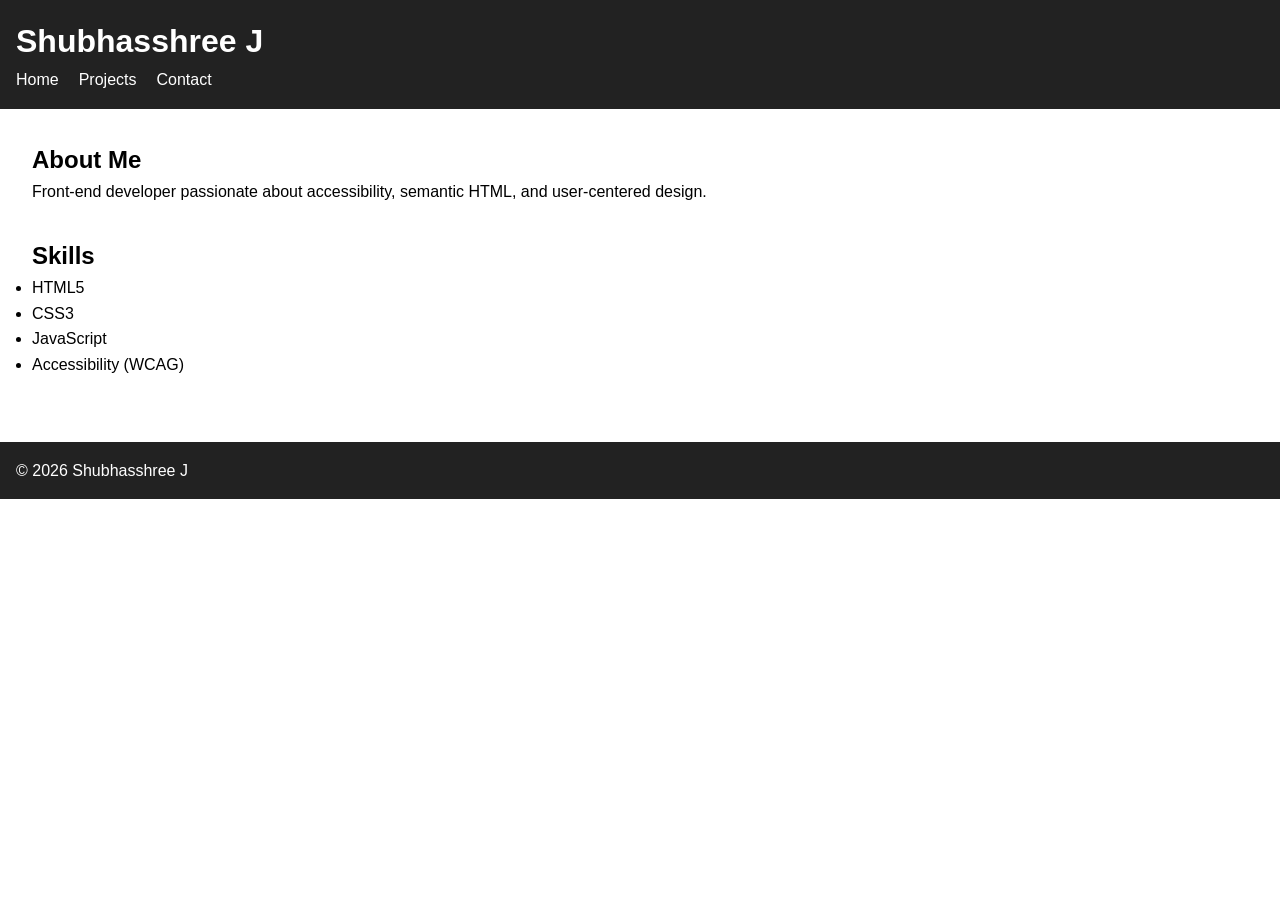
<file: index.html>
<!DOCTYPE html>
<html lang="en">
<head>
    <meta charset="UTF-8" />
    <meta name="viewport" content="width=device-width, initial-scale=1.0" />

    <!-- SEO -->
    <title>Shubhasshree J | Portfolio</title>
    <meta name="description"
          content="Personal portfolio showcasing projects, skills, and contact information." />
    <meta name="keywords"
          content="portfolio, web developer, projects, accessibility, HTML5" />
    <meta name="author" content="Shubhasshree J" />

    <!-- Open Graph -->
    <meta property="og:title" content="Shubhasshree J Portfolio" />
    <meta property="og:description"
          content="Accessible and semantic portfolio website." />
    <meta property="og:type" content="website" />
    <link rel="stylesheet" href="style.css">
</head>

<body>
    <!-- Skip Navigation -->
    <a href="#main-content" class="skip-link">
        Skip to main content
    </a>

    <header>
        <h1>Shubhasshree J</h1>

        <nav aria-label="Primary Navigation">
            <ul>
                <li><a href="index.html" aria-current="page">Home</a></li>
                <li><a href="projects.html">Projects</a></li>
                <li><a href="contact.html">Contact</a></li>
            </ul>
        </nav>
    </header>

    <main id="main-content">
        <section aria-labelledby="about-heading">
            <h2 id="about-heading">About Me</h2>
            <p>
                Front-end developer passionate about accessibility,
                semantic HTML, and user-centered design.
            </p>
        </section>

        <section aria-labelledby="skills-heading">
            <h2 id="skills-heading">Skills</h2>
            <ul>
                <li>HTML5</li>
                <li>CSS3</li>
                <li>JavaScript</li>
                <li>Accessibility (WCAG)</li>
            </ul>
        </section>
    </main>

    <footer>
        <p>&copy; 2026 Shubhasshree J</p>
    </footer>
</body>
</html>
</file>
<file: style.css>
* {
    margin: 0;
    padding: 0;
    box-sizing: border-box;
}

body {
    font-family: Arial, sans-serif;
    line-height: 1.6;
}

header,
footer {
    background: #222;
    color: white;
    padding: 1rem;
}

nav ul {
    display: flex;
    gap: 20px;
    list-style: none;
}

nav a {
    color: white;
    text-decoration: none;
}

main {
    padding: 2rem;
}

section {
    margin-bottom: 2rem;
}

.skip-link {
    position: absolute;
    left: -9999px;
}

.skip-link:focus {
    left: 10px;
    top: 10px;
    background: yellow;
    padding: 10px;
}

input,
textarea,
button {
    width: 100%;
    padding: 10px;
    margin-top: 5px;
}

button {
    cursor: pointer;
}
</file>
